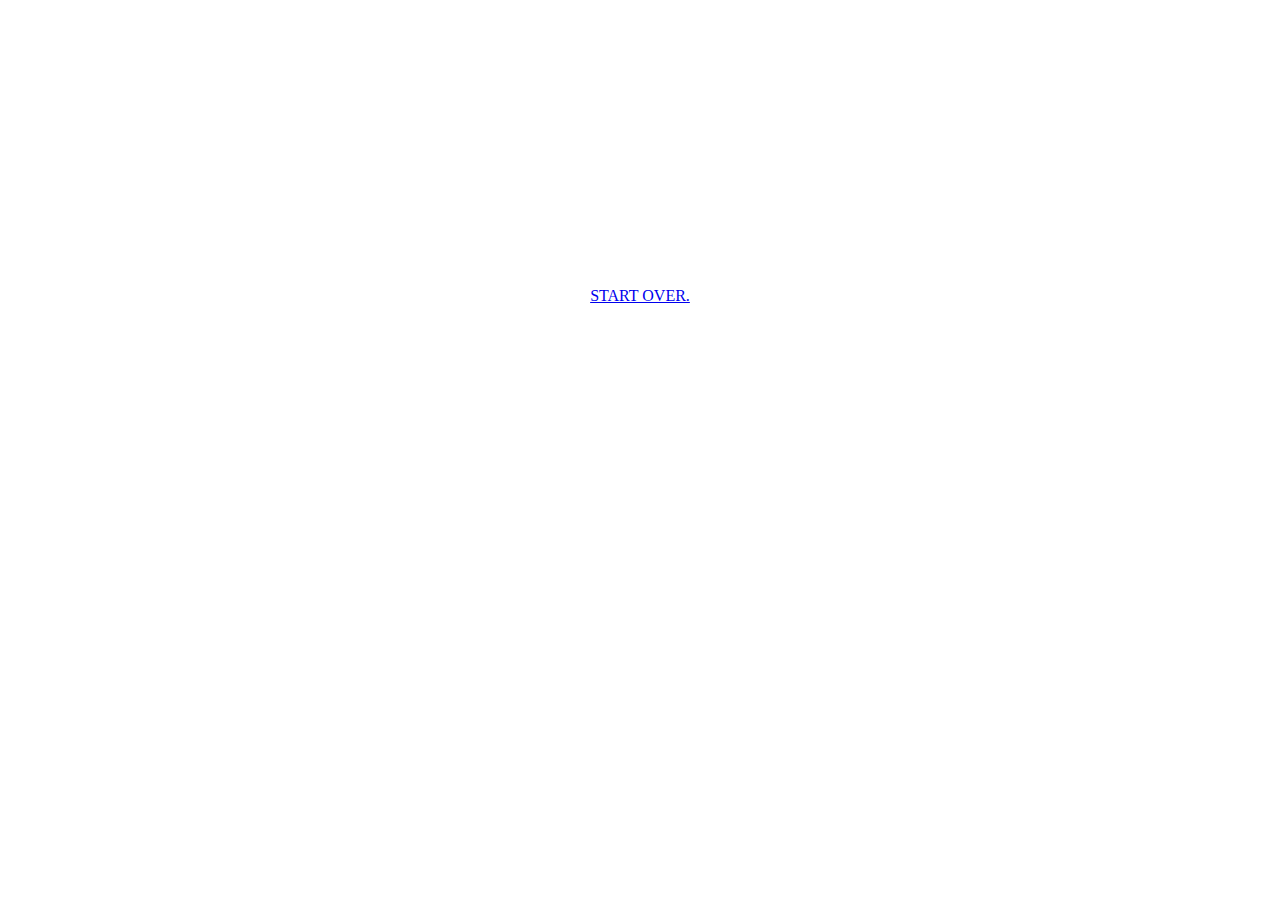
<file: cure_for_mankind.html>
<!DOCTYPE html>
<html>
 <head>
   <link href="style.css" rel="stylesheet" type="text/css"> 
   
  <meta charset="UTF-8">
  <title>Zombie Adventure</title>
 </head>
 <body>
   <h1>The Zombie Adventure Chooses You</h1>
   <h2>The Zombie Dilemma</h2>
   <p>Choose your way to survive in this new age apocalypse!</br></br>
   You have decided to put your medical skills to the test. The pressure is on while the your brother's life is in your hands. You rush to the cabinets and start to pull out random bottles of chemicals that you think may help cure your brother. You decide to mix three different colored chemcials that are red, blue, and green. The smell of the mixture ironically has a vanilla scent which excites your brother about the potential cure. Now it's time for the moment of truth. You stir the chemcials up really good to make sure they are well mixed and you make your brother drink it. Magically, the bite mark from the Ruby zombie disappeared. Your brother jumps up with joy and gives you the biggest hug he could give you. You escape back home to see that your parents are there safely. You tell them about the cure you created and they call the police to tell them. As soon as doctors found out about the cure they began working to create more amounts of your cure. With your creation the Ruby zombie outbreak was eliminated. You will forever go down in history as the savior of mankind.</p>
<a href="index.html">START OVER.</a>
  
 </body>
</html>
</file>
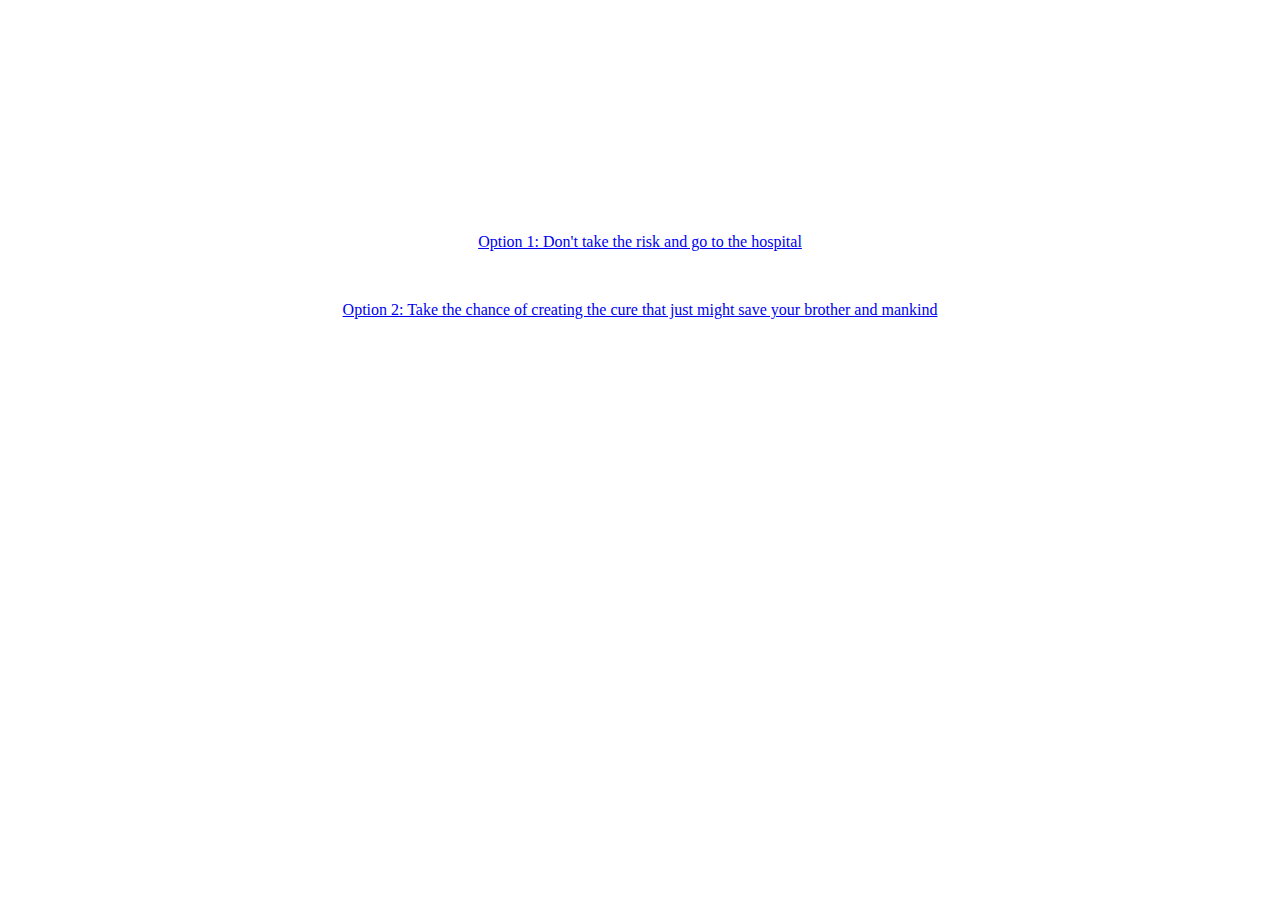
<file: escape_into_lab.html>
<!DOCTYPE html>
<html>
 <head>
   <link href="style.css" rel="stylesheet" type="text/css"> 
   
  <meta charset="UTF-8">
  <title>Zombie Adventure</title>
 </head>
 <body>
   <h1>The Zombie Adventure Chooses You</h1>
   <h2>The Zombie Dilemma</h2>
   <p>Choose your way to survive in this new age apocalypse!</br></br>
   You decided to take your little brother into the school's science lab. You are safe from the horde of zombies wanting to feast on your flesh. The only thing is... Your brother was BITTEN!!! You are in full panic and you can not just kill your brother. It would destroy your parents. Luckily, there are some chemicals in the lab that can help you make a cure. But this will be a huge risk as you do not have any medical experience. This maybe your last option to save him unless you decide to escape from the school and rush your brother to the hospital.</br></p>
<a href="go_to_the_hospital.html">Option 1: Don't take the risk and go to the hospital</a></br>
<p>Or</p>
  <a href="cure_for_mankind.html">Option 2: Take the chance of creating the cure that just might save your brother and mankind</a>
  
 </body>
</html>
</file>
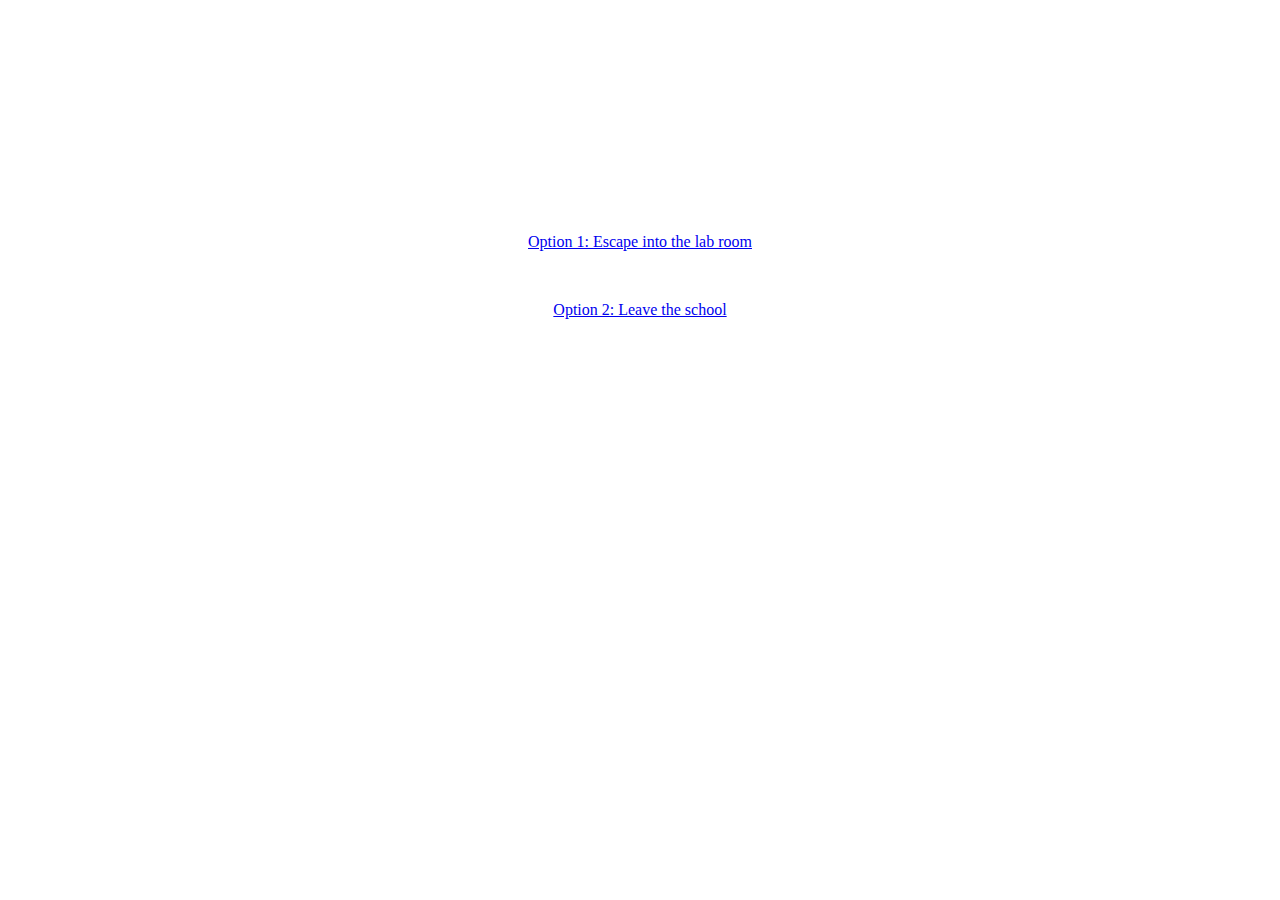
<file: get_your_brother.html>
<!DOCTYPE html>
<html>
 <head>
   <link href="style.css" rel="stylesheet" type="text/css"> 
   
  <meta charset="UTF-8">
  <title>Zombie Adventure</title>
 </head>
 <body>
   
   <h1>The Zombie Adventure Chooses You</h1>
   <section id="box" class="col">
   <h2>The Zombie Dilemma</h2>
   <p>Choose your way to survive in this new age apocalypse!</br></br>
   Since you chose to get your brother you ran into a lot of problems. You could not take the train or bus to his school because the MTA seized all transportation from continuing do to the Ruby outbreak. After running 5 miles you finally reach your brother's school to see him walking in the school yard alone. You take him in the school to make sure he is okay. But the worst thing is about to happen...A horde of hungry zombies are coming your way. You can either escape into the lab room or leave the school.</br></p>
<a href="escape_into_lab.html">Option 1: Escape into the lab room</a></br>
<p>Or</p>
  <a href="leave_the_school_.html">Option 2: Leave the school</a>
  
 </body>
</html>
</file>
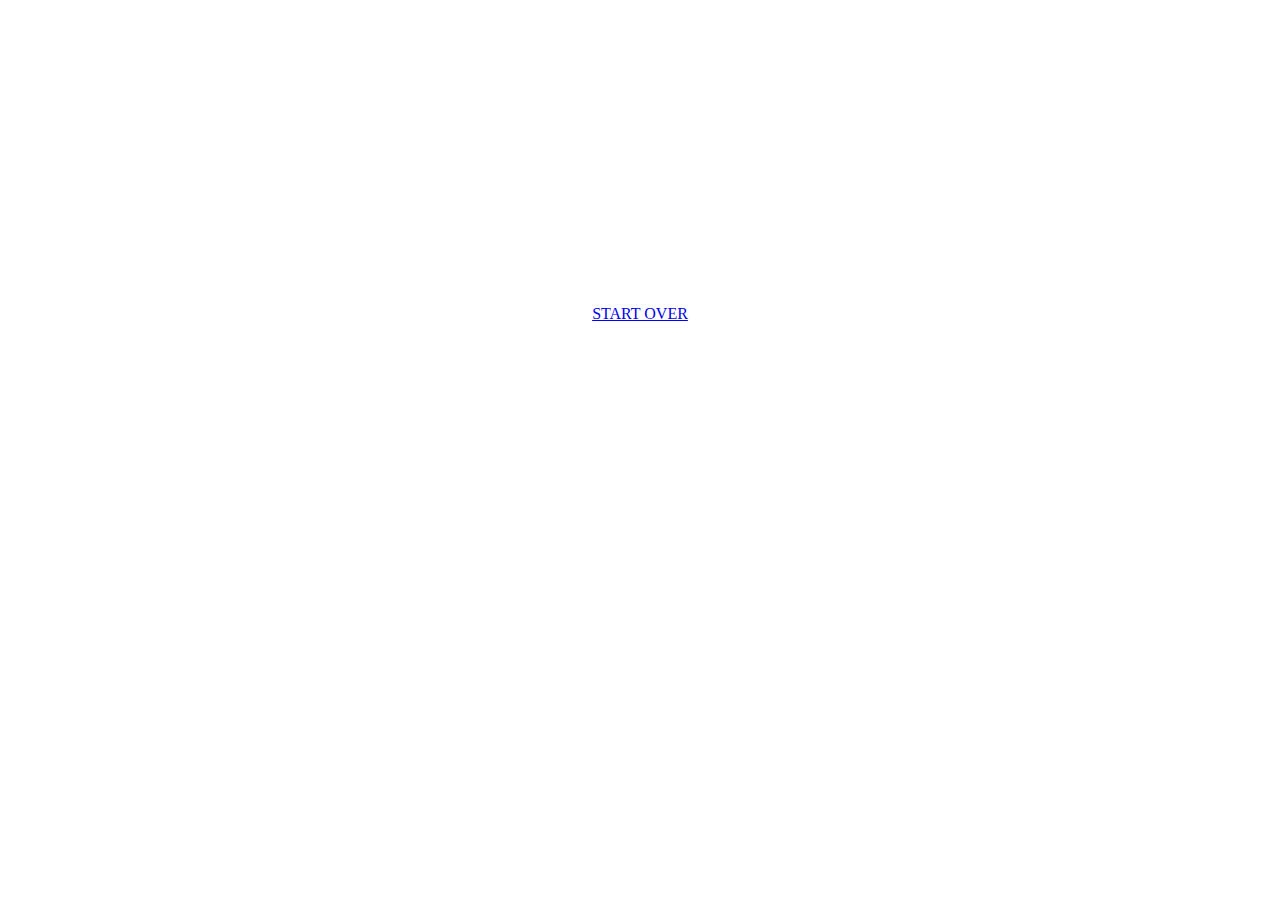
<file: go_to_the_hospital.html>
<!DOCTYPE html>
<html>
 <head>
   <link href="style.css" rel="stylesheet" type="text/css"> 
   
  <meta charset="UTF-8">
  <title>Zombie Adventure</title>
 </head>
 <body>
   <h1>The Zombie Adventure Chooses You</h1>
   <h2>The Zombie Dilemma</h2>
   <p>Choose your way to survive in this new age apocalypse!</br></br>
  So you decide to take your brother to the hospital. The bad thing is there is not a hospital for almost 10 miles. Even the though the distance seemed like it doomed your brother to his fate, the unexpected happened. There was an abandoned go-kart that could fit you and your brother in it and the keys were left right beside it as if it was a gift from the heavens. You and your brother got in and sped to the hospital as fast as yall could. When the two of you got to the hospital a doctor greets you and brother and sees the bite on your brothers arm. The doctor examines your brother to make sure he didn't have any other bite marks. Do to the hundreds of people that ate the expired twinkies and needed the cure there was only one dose of it left for your brother. The doctor injected the cure in your brother. Your brother was feeling better and ran to give you the biggest hug a little brother could. He backed up and then asked why were you bleeding on your arm. The doctor seemed curious about the blood too. Suddenly, fear struck over your body as you turning into a man-eating Ruby zombie became a reality. The doctor grabbed a wet cloth to wipe off your arm. When the blood was completely wiped it was just a scratch from you amazing journey to saving your brother.</br></p>
<a href="index.html">START OVER</a></br>

  
 </body>
</html>
</file>
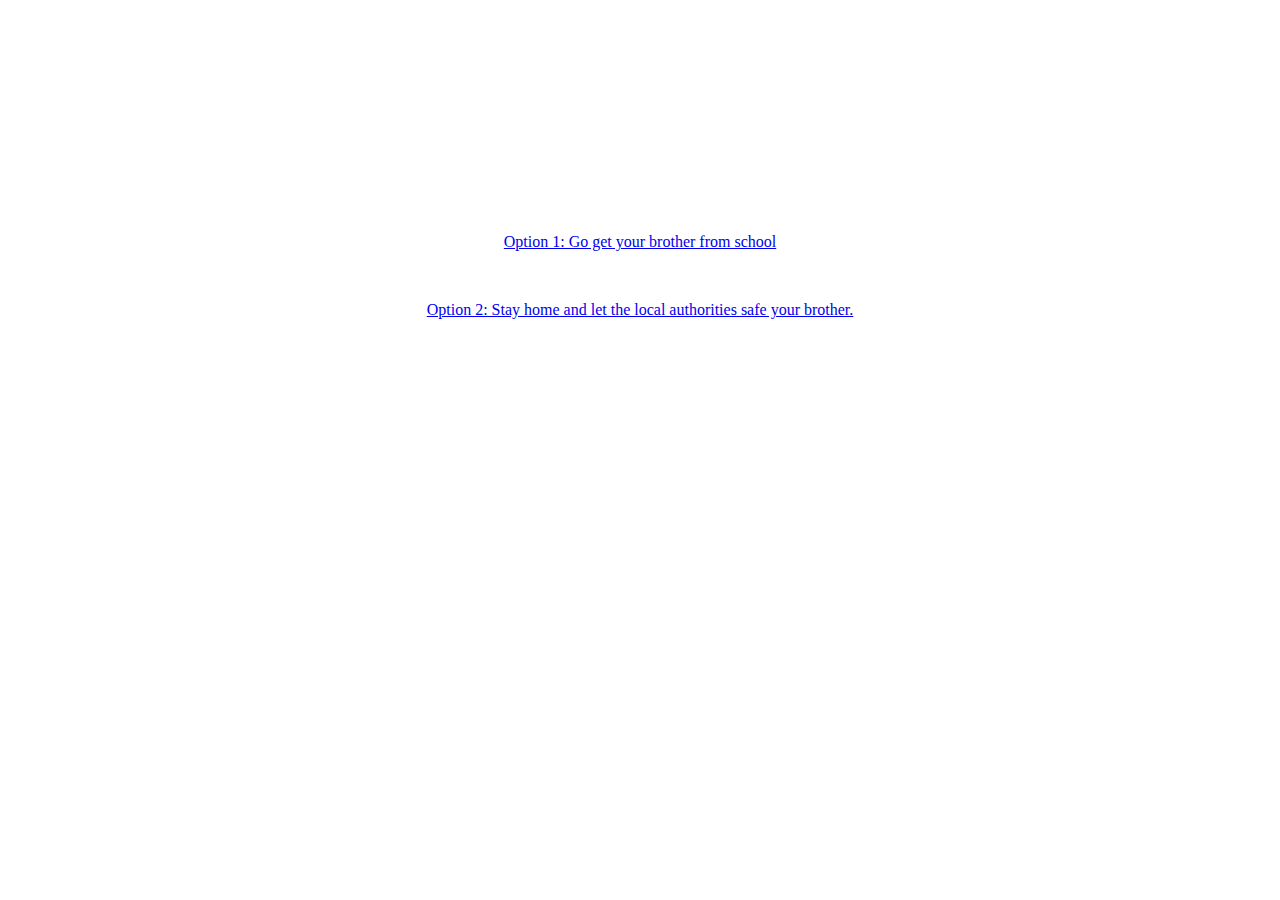
<file: home.html>
<!DOCTYPE html>
<html>
 <head>
  <link href="style.css" rel="stylesheet" type="text/css"> 
   
  <meta charset="UTF-8">
  <title>Zombie Adventure</title>
 </head>
 <body>
   <h1>The Zombie Adventure Chooses You</h1>
   <h2>The Zombie Dilemma</h2>
   <p>Choose your way to survive in this new age apocalypse!</br></br>
   You are watching your favorite show and the news interrupts with a report of your biggest nightmare. There is a new virus called "Ruby" thats caused by the consumption of expired twinkies. People that consume it turn into man-eating monsters. You just so happened to stay home today because you were sick. There is one problem... Your 5 year old brother is stuck in school which is a block away from the first reported zombie incident was at!</br></p>
<a href="get_your_brother.html">Option 1: Go get your brother from school</a></br>
<p>Or</p>
  <a href="stay_home.html">Option 2: Stay home and let the local authorities safe your brother.</a>
  
 </body>
</html>
</file>
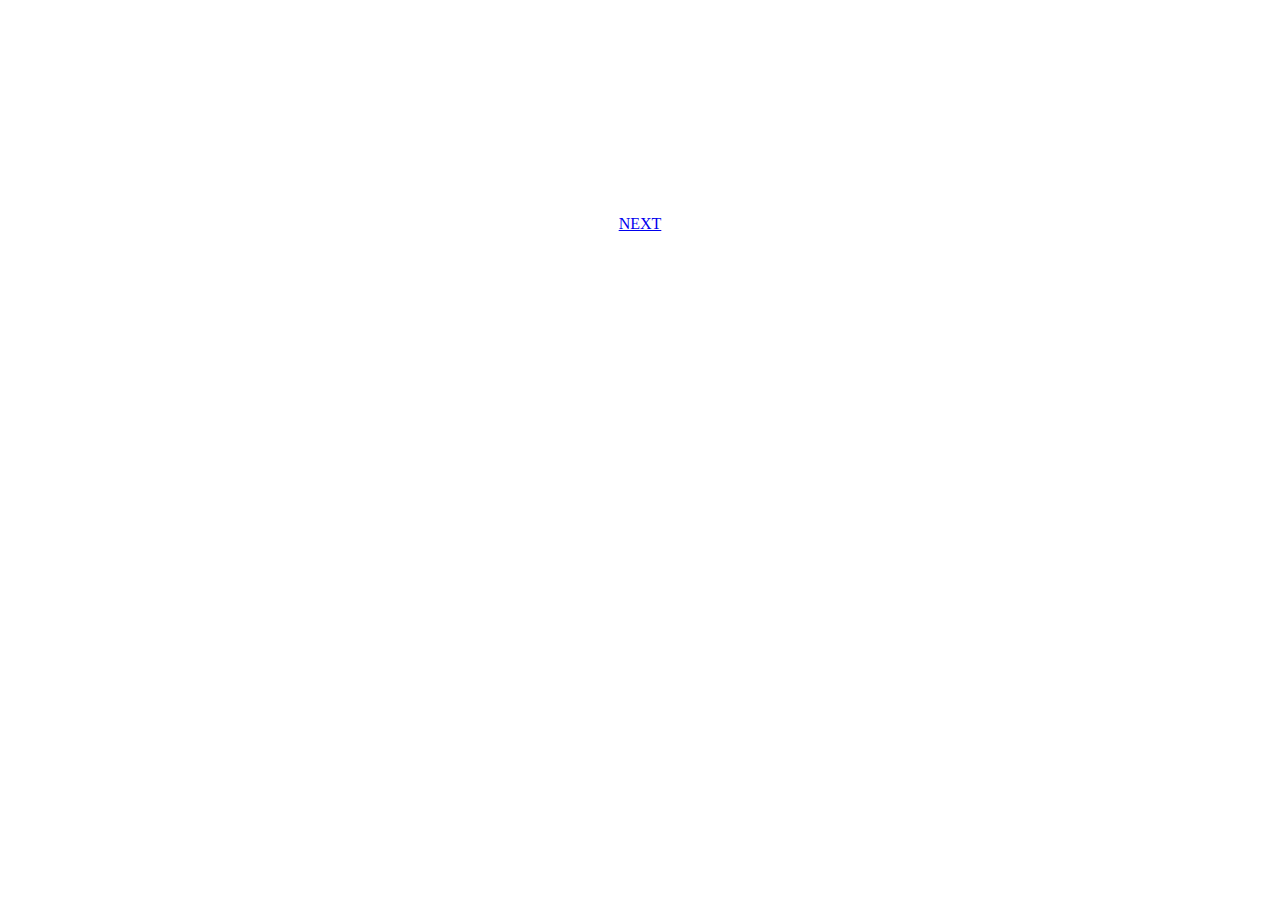
<file: leave_the_school_.html>
<!DOCTYPE html>
<html>
 <head>
   
   <link href="style.css" rel="stylesheet" type="text/css"> 
  <meta charset="UTF-8">
  <title>Zombie Adventure</title>
 </head>
 <body>
   <h1>The Zombie Adventure Chooses You</h1>
   <h2>The Zombie Dilemma</h2>
   <p>Choose your way to survive in this new age apocalypse!</br></br>
   You decide to leave the school and take him home. While walking he tells you that he has a bite mark on his arm. You examine it and its a bite mark from a Ruby zombie. You go into full panic and need to decide to rush him to the hospital hoping the doctors will have a cure. This maybe your last hope.</br></p>
<a href="go_to_the_hospital.html">NEXT</a>
  
 </body>
</html>
</file>
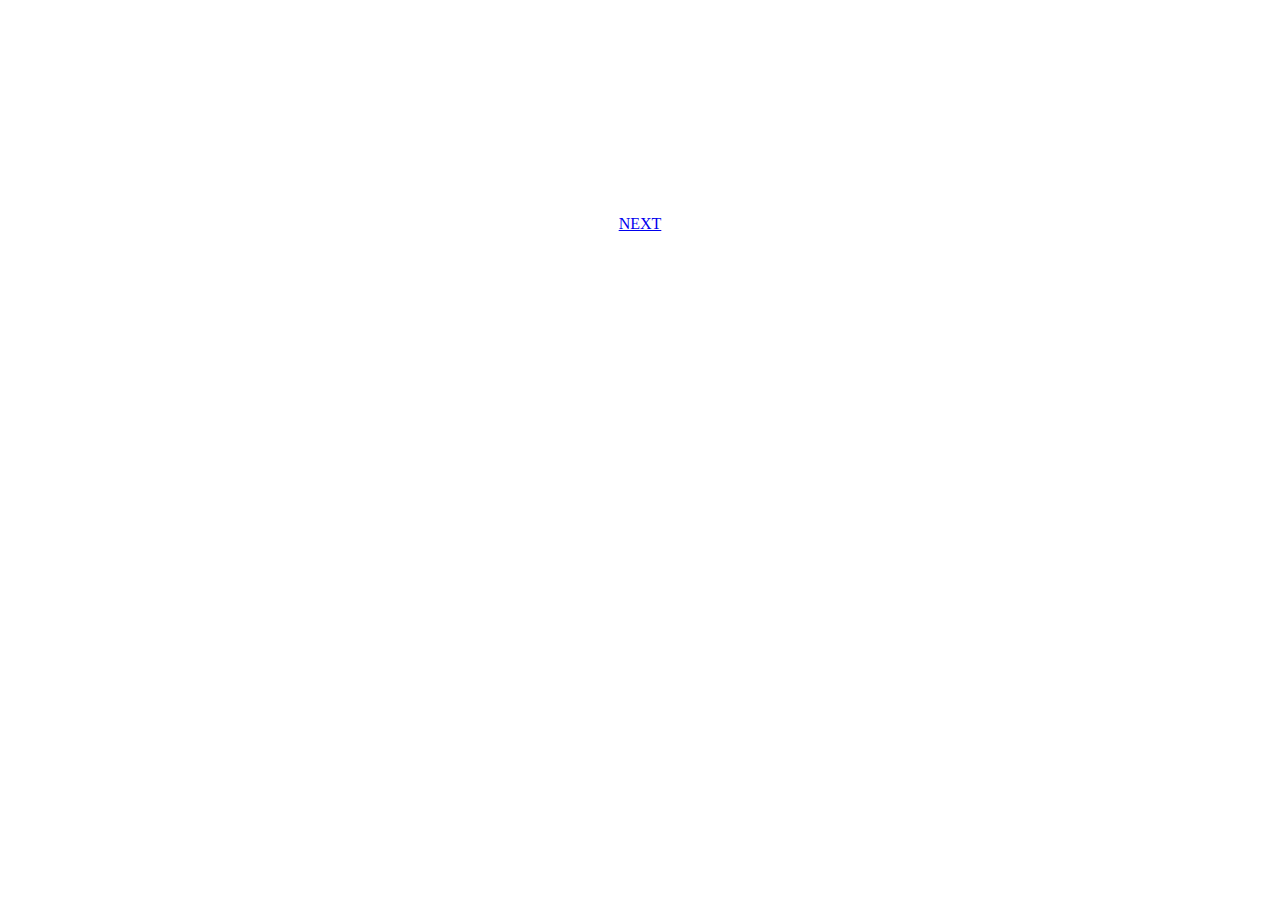
<file: stay_home.html>
<!DOCTYPE html>
<html>
 <head>
   
   <link href="style.css" rel="stylesheet" type="text/css"> 
  <meta charset="UTF-8">
  <title>Zombie Adventure</title>
 </head>
 <body>
   <h1>The Zombie Adventure Chooses You</h1>
   <h2>The Zombie Dilemma</h2>
   <p>Choose your way to survive in this new age apocalypse!</br></br>
   Letting the local authorities take care of it did not go as planned. Your mother called you screaming and panicking about the Ruby zombie outbreak and yelled at you for not getting your brother. From her being with angry with your "laziness" she forced you to get your brother ALONE.</br></p>
<a href="get_your_brother.html">NEXT</a>
  
 </body>
</html>
</file>
<file: style.css>
body {
  background-image: url("http://nintendoenthusiast.com/wp-content/uploads/2012/05/Zombies-on-Nintendo.png");
    text-align: center;
  color: white;
  
}

.col {
  width: 90%;
  margin: 0 auto;
  
}
</file>
